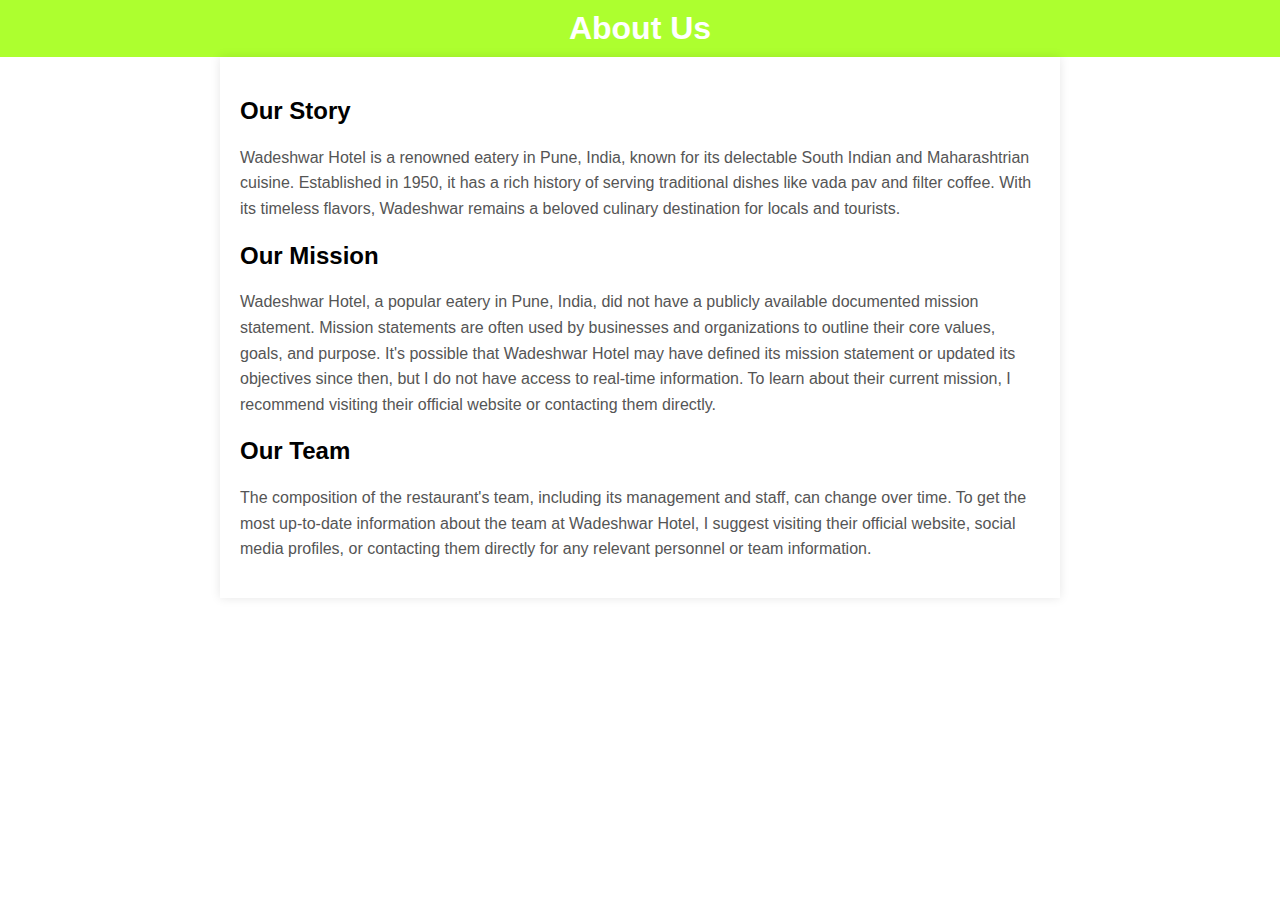
<file: about.html>
<!DOCTYPE html>
<html lang="en">
<head>
    <meta charset="UTF-8">
    <meta name="viewport" content="width=device-width, initial-scale=1.0">
    <title>About Us - Our Restaurant</title>
    <style>

        body {
            font-family: Arial, sans-serif;
            background-color:white;
            margin: 0;
            padding: 0;
        }

        header {
            background-color:greenyellow;
            color: #fff;
            text-align: center;
            padding: 10px;
        }

        h1 {
            margin: 0;
        }

        .about-container {
            max-width: 800px;
            margin: 0 auto;
            padding: 20px;
            background-color: white(25, 24, 24);
            box-shadow: 0 0 10px rgba(0, 0, 0, 0.1);
        }

        .about-content {
            text-align: left;
        }

        .about-content h2 {
            font-size: 24px;
        }

        .about-content p {
            line-height: 1.6;
            color: #555;
        }
        
    </style>
</head>
<body>
    <header>
        <h1>About Us</h1>
    </header>

    <div class="about-container">
        <div class="about-content">
            <h2> Our Story</h2>
            
            <p>
                Wadeshwar Hotel is a renowned eatery in Pune, India, known for its delectable South Indian and Maharashtrian cuisine. Established in 1950, it has a rich history of serving traditional dishes like vada pav and filter coffee. With its timeless flavors, Wadeshwar remains a beloved culinary destination for locals and tourists.





            </p>

            <h2>Our Mission</h2>
            <p>
                Wadeshwar Hotel, a popular eatery in Pune, India, did not have a publicly available documented mission statement. Mission statements are often used by businesses and organizations to outline their core values, goals, and purpose. It's possible that Wadeshwar Hotel may have defined its mission statement or updated its objectives since then, but I do not have access to real-time information. To learn about their current mission, I recommend visiting their official website or contacting them directly.
            </p>

            <h2>Our Team</h2>
            <p>
                The composition of the restaurant's team, including its management and staff, can change over time. To get the most up-to-date information about the team at Wadeshwar Hotel, I suggest visiting their official website, social media profiles, or contacting them directly for any relevant personnel or team information.
            </p>
        </div>
    </div>
</body>
</html>
</file>
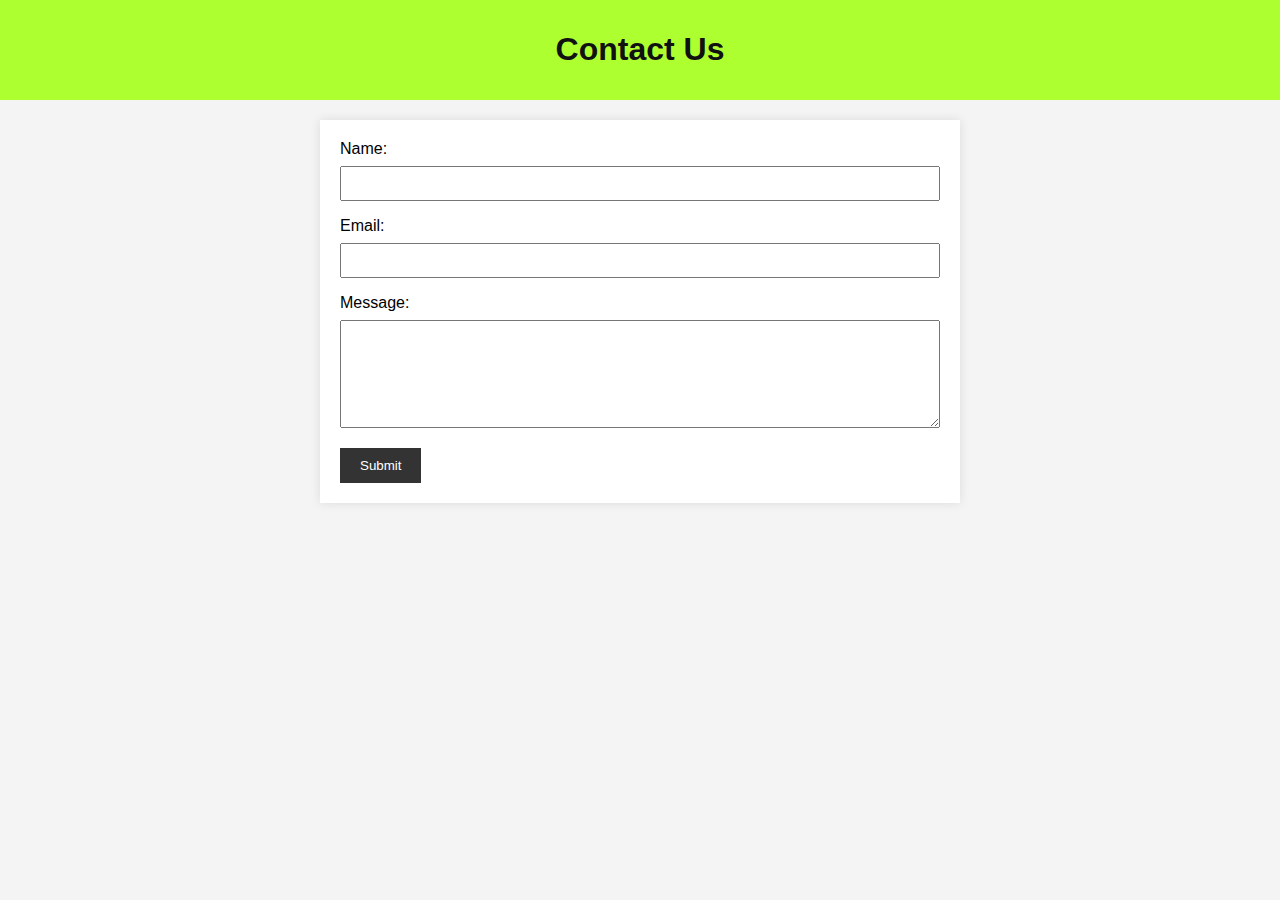
<file: contact.html>
<!DOCTYPE html>
<html lang="en">
<head>
  <meta charset="UTF-8">
  <meta name="viewport" content="width=device-width, initial-scale=1.0">
  <title>Contact Us - Rentorent Management</title>
  <style>
     body {
            margin: 0;
            padding: 0;
            background-image: url('https://images.pexels.com/photos/958545/pexels-photo-958545.jpeg?auto=compress&cs=tinysrgb&w=600');
            background-size: cover;
            background-position: center;
            font-family: Arial, sans-serif;
        }

        /* Add additional styles for your content here */

        header {
            background-color: rgba(255, 255, 255, 0.8);
            padding: 20px;
            text-align: center;
        }

        /* Add more styles for other sections of your website */

        footer {
            background-color: #333;
            color: white;
            padding: 10px;
            text-align: center;
        }
    
    body {
      font-family: Arial, sans-serif;
      margin: 0;
      padding: 0;
      background-color: #f4f4f4;
    }

    header {
      background-color: greenyellow;
      color: #111111;
      padding: 10px;
      text-align: center;
    }

    section {
      max-width: 600px;
      margin: 20px auto;
      padding: 20px;
      background-color: #fff;
      box-shadow: 0 0 10px rgba(0, 0, 0, 0.1);
    }

    label {
      display: block;
      margin-bottom: 8px;
    }

    input,
    textarea {
      width: 100%;
      padding: 8px;
      margin-bottom: 16px;
      box-sizing: border-box;
    }

    button {
      background-color: #333333;
      color: #fff;
      padding: 10px 20px;
      border: none;
      cursor: pointer;
    }

    button:hover {
      background-color: #555;
    }
    
       
    </style>
  
</head>
<body>

  <header>
    <h1>Contact Us</h1>
  </header>

  <section>
    <form action="#" method="post">
      <label for="name">Name:</label>
      <input type="text" id="name" name="name" required>

      <label for="email">Email:</label>
      <input type="email" id="email" name="email" required>

      <label for="message">Message:</label>
      <textarea id="message" name="message" rows="6" required></textarea>

      <button type="submit">Submit</button>
    </form>
  </section>

</body>
</html>
</file>
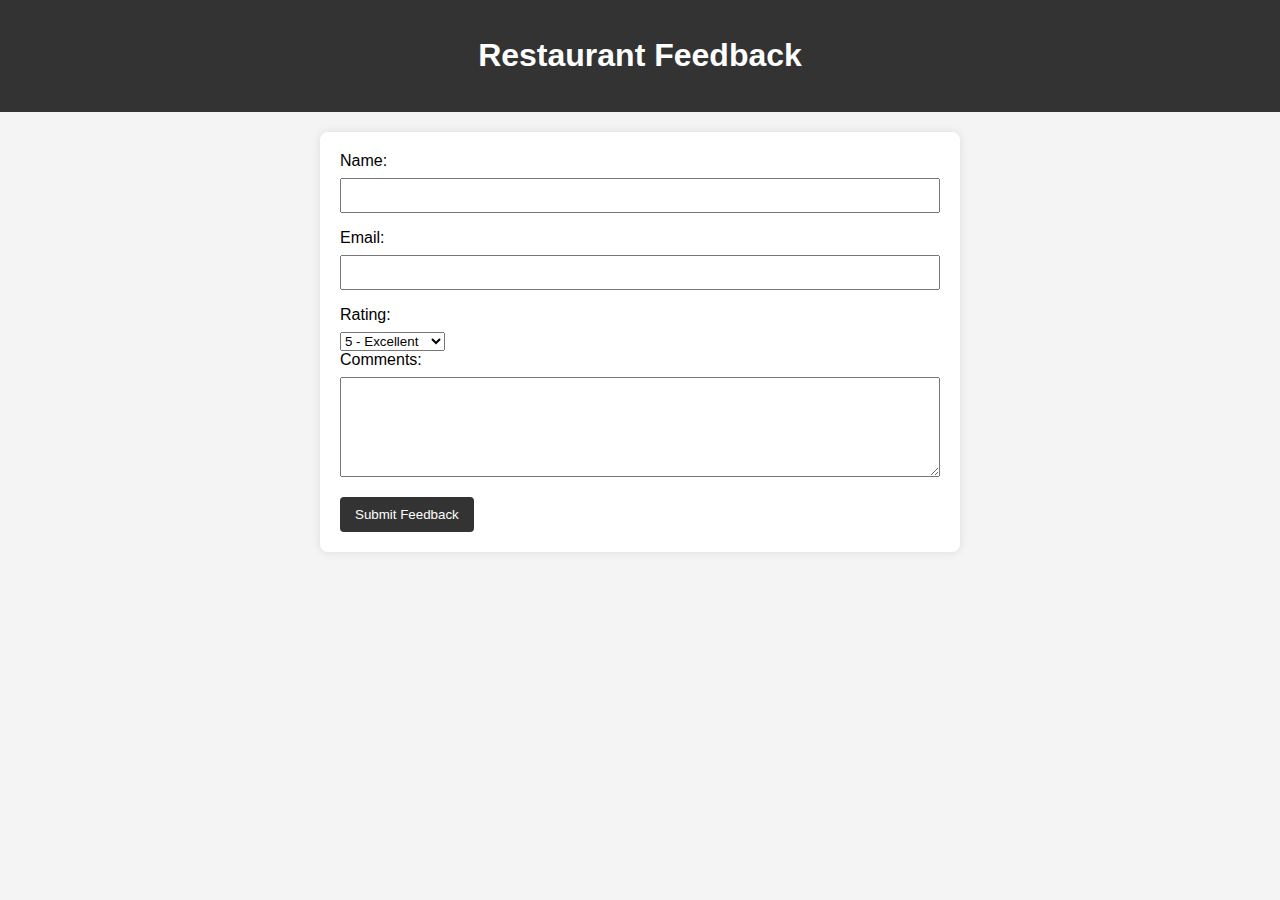
<file: feedback.html>
<!DOCTYPE html>
<html lang="en">
<head>
  <meta charset="UTF-8">
  <meta name="viewport" content="width=device-width, initial-scale=1.0">
  <title>Restaurant Feedback</title>
  <style>
    
        body {
            margin: 0;
            padding: 0;
            background-image: url('https://images.pexels.com/photos/958545/pexels-photo-958545.jpeg?auto=compress&cs=tinysrgb&w=600');
            background-size: cover;
            background-position: center;
            font-family: Arial, sans-serif;
        }

        /* Add additional styles for your content here */

        header {
            background-color: rgba(255, 255, 255, 0.8);
            padding: 20px;
            text-align: center;
        }

        /* Add more styles for other sections of your website */

        footer {
            background-color: #333;
            color: white;
            padding: 10px;
            text-align: center;
        }
    
    body {
      font-family: Arial, sans-serif;
      background-color: #f4f4f4;
      margin: 0;
      padding: 0;
    }

    header {
      background-color: #333;
      color: #fff;
      text-align: center;
      padding: 1em 0;
    }

    main {
      max-width: 600px;
      margin: 20px auto;
      background-color: #fff;
      padding: 20px;
      border-radius: 8px;
      box-shadow: 0 0 10px rgba(0, 0, 0, 0.1);
    }

    label {
      display: block;
      margin-bottom: 8px;
    }

    input,
    textarea {
      width: 100%;
      padding: 8px;
      margin-bottom: 16px;
      box-sizing: border-box;
    }

    textarea {
      height: 100px;
    }

    button {
      background-color: #333;
      color: #fff;
      padding: 10px 15px;
      border: none;
      border-radius: 4px;
      cursor: pointer;
    }

    button:hover {
      background-color: #555;
    }
    
    
  </style>
</head>
<body>
  <header>
    <h1>Restaurant Feedback</h1>
  </header>

  <main>
    <form action="submit_feedback.php" method="post">
      <label for="name">Name:</label>
      <input type="text" id="name" name="name" required>

      <label for="email">Email:</label>
      <input type="email" id="email" name="email" required>

      <label for="rating">Rating:</label>
      <select id="rating" name="rating" required>
        <option value="5">5 - Excellent</option>
        <option value="4">4 - Very Good</option>
        <option value="3">3 - Good</option>
        <option value="2">2 - Fair</option>
        <option value="1">1 - Poor</option>
      </select>

      <label for="comments">Comments:</label>
      <textarea id="comments" name="comments" required></textarea>

      <button type="submit">Submit Feedback</button>
    </form>
  </main>
</body>
</html>
</file>
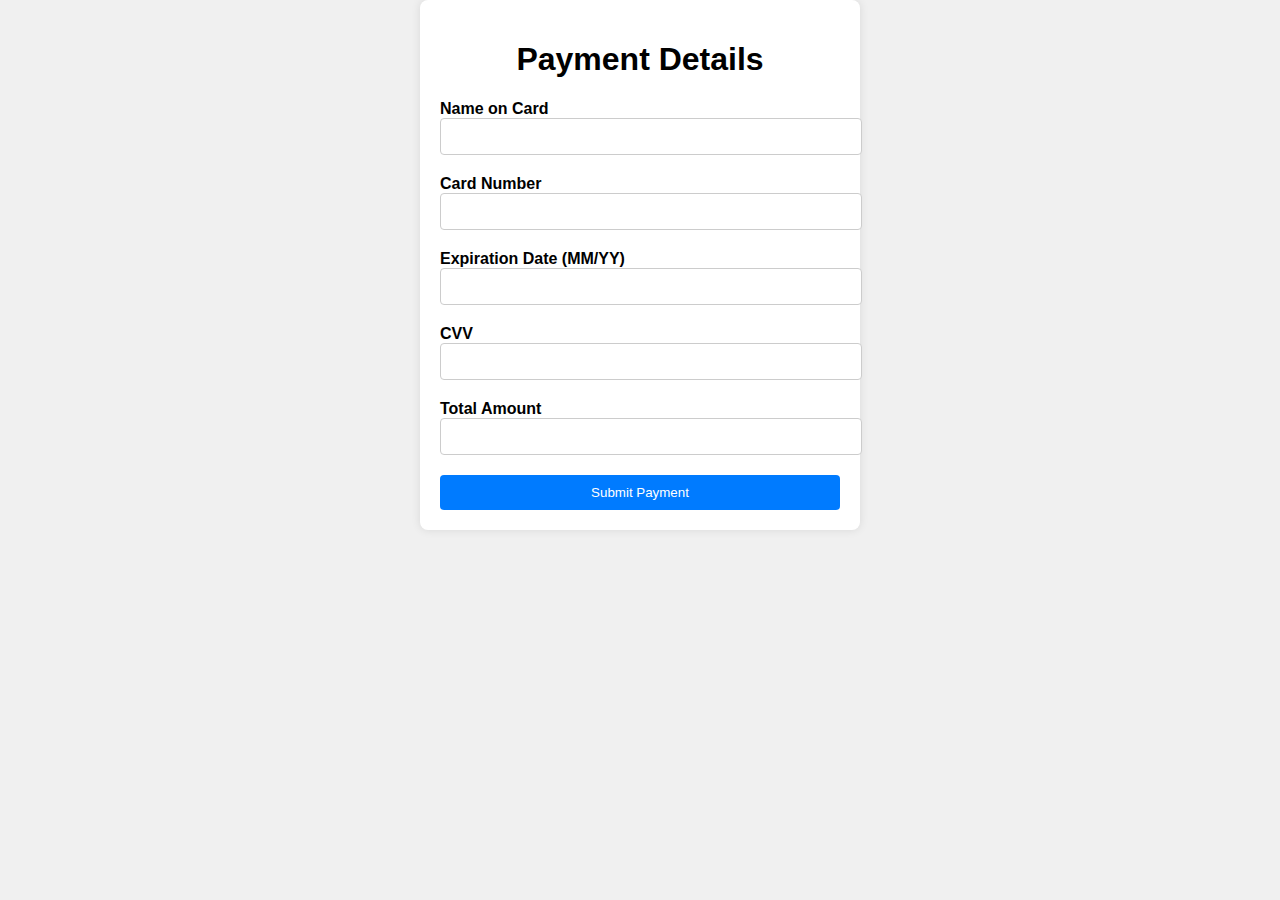
<file: payment.html>
<!DOCTYPE html>
<html lang="en">
<head>
    <meta charset="UTF-8">
    <meta name="viewport" content="width=device-width, initial-scale=1.0">
    <link rel="stylesheet" href="omkar.css">
    <title>Restaurant Payment</title>
</head>
<body>
    <style>
        body {
            margin: 0;
            padding: 0;
            background-image: url('https://images.pexels.com/photos/958545/pexels-photo-958545.jpeg?auto=compress&cs=tinysrgb&w=600');
            background-size: cover;
            background-position: center;
            font-family: Arial, sans-serif;
        }

        /* Add additional styles for your content here */

        header {
            background-color: rgba(255, 255, 255, 0.8);
            padding: 20px;
            text-align: center;
        }

        /* Add more styles for other sections of your website */

        footer {
            background-color: #333;
            color: white;
            padding: 10px;
            text-align: center;
        }
    </style>
        
    

    <div class="container">
        <h1>Payment Details</h1>
        <form action="process_payment.php" method="POST">
            <div class="form-group">
                <label for="name">Name on Card</label>
                <input type="text" id="name" name="name" required>
            </div>
            <div class="form-group">
                <label for="card-number">Card Number</label>
                <input type="text" id="card-number" name="card-number" required>
            </div>
            <div class="form-group">
                <label for="expiration">Expiration Date (MM/YY)</label>
                <input type="text" id="expiration" name="expiration" required>
            </div>
            <div class="form-group">
                <label for="cvv">CVV</label>
                <input type="text" id="cvv" name="cvv" required>
            </div>
            <div class="form-group">
                <label for="total-amount">Total Amount</label>
                <input type="text" id="total-amount" name="total-amount" required>
            </div>
            <button type="submit">Submit Payment</button>
        </form>
    </div>
</body>
</html>
</file>
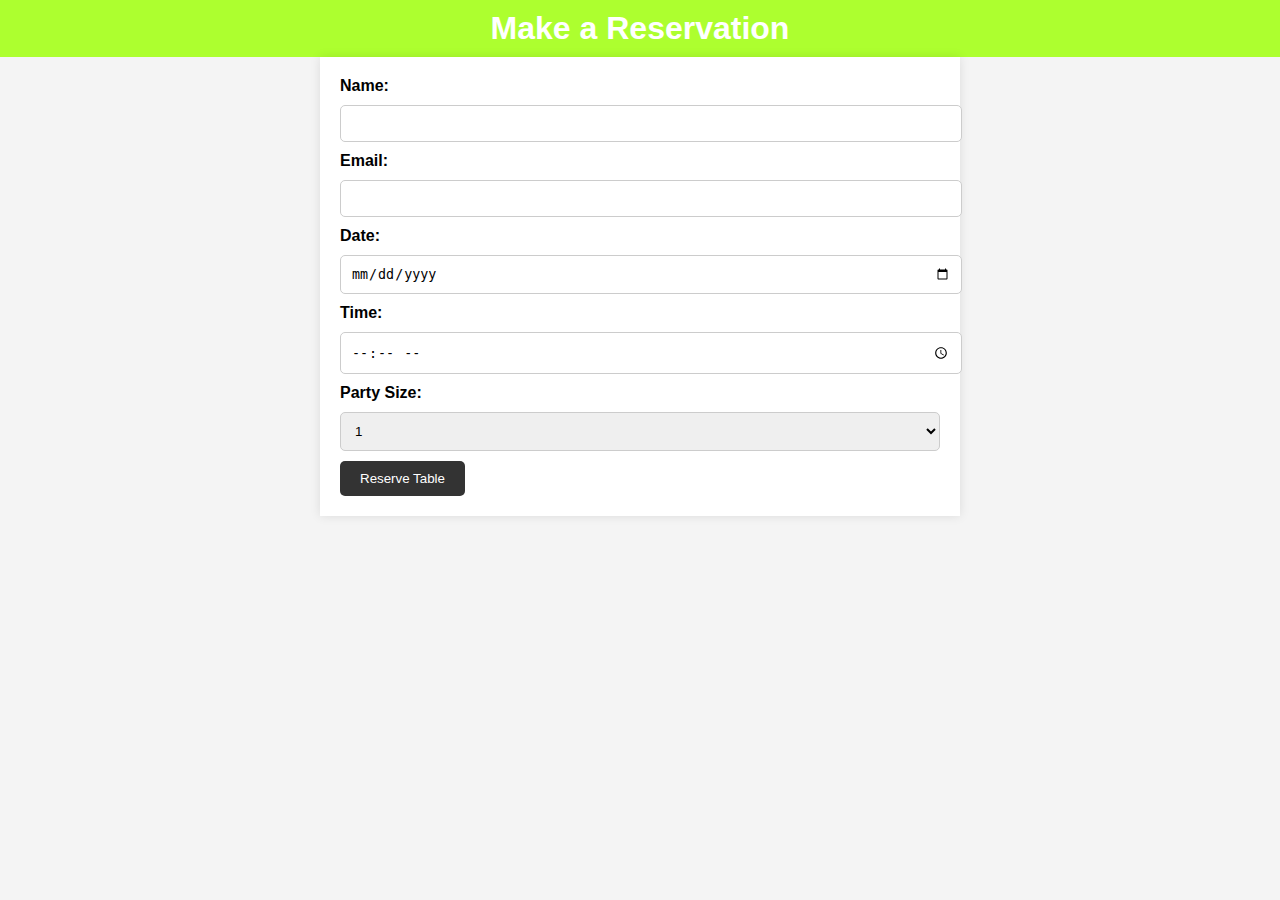
<file: reservations.html>
<!DOCTYPE html>
<html lang="en">
<head>
    <meta charset="UTF-8">
    <meta name="viewport" content="width=device-width, initial-scale=1.0">
    <title>Restaurant Reservation</title>
    <style>
         body {
            margin: 0;
            padding: 0;
            background-image: url('https://images.pexels.com/photos/958545/pexels-photo-958545.jpeg?auto=compress&cs=tinysrgb&w=600');
            background-size: cover;
            background-position: center;
            font-family: Arial, sans-serif;
        }

        /* Add additional styles for your content here */

        header {
            background-color: rgba(255, 255, 255, 0.8);
            padding: 20px;
            text-align: center;
        }

        /* Add more styles for other sections of your website */

        footer {
            background-color: #333;
            color: white;
            padding: 10px;
            text-align: center;
        }
        body {
            font-family: Arial, sans-serif;
            background-color: #f4f4f4;
            margin: 0;
            padding: 0;
        }

        header {
            background-color:greenyellow;
            color: #fff;
            text-align: center;
            padding: 10px;
        }

        h1 {
            margin: 0;
        }

        .reservation-form {
            max-width: 600px;
            margin: 0 auto;
            padding: 20px;
            background-color: #fff;
            box-shadow: 0 0 10px rgba(0, 0, 0, 0.1);
        }

        label {
            font-weight: bold;
        }

        input[type="text"], input[type="email"], input[type="date"], input[type="time"], select {
            width: 100%;
            padding: 10px;
            margin: 10px 0;
            border: 1px solid #ccc;
            border-radius: 5px;
        }

        button {
            background-color: #333;
            color: #fff;
            border: none;
            border-radius: 5px;
            padding: 10px 20px;
            cursor: pointer;
        }

        button:hover {
            background-color: #555;
        }
    </style>
</head>
<body>
    <header>
        <h1>Make a Reservation</h1>
    </header>

    <div class="reservation-form">
        <form>
            <label for="name">Name:</label>
            <input type="text" id="name" name="name" required>

            <label for="email">Email:</label>
            <input type="email" id="email" name="email" required>

            <label for="date">Date:</label>
            <input type="date" id="date" name="date" required>

            <label for="time">Time:</label>
            <input type="time" id="time" name="time" required>

            <label for="party-size">Party Size:</label>
            <select id="party-size" name="party-size">
                <option value="1">1</option>
                <option value="2">2</option>
                <option value="3">3</option>
                <option value="4">4</option>
                <option value="5">5</option>
            </select>

            <button type="submit">Reserve Table</button>
        </form>
    </div>
</body>
</html>
</file>
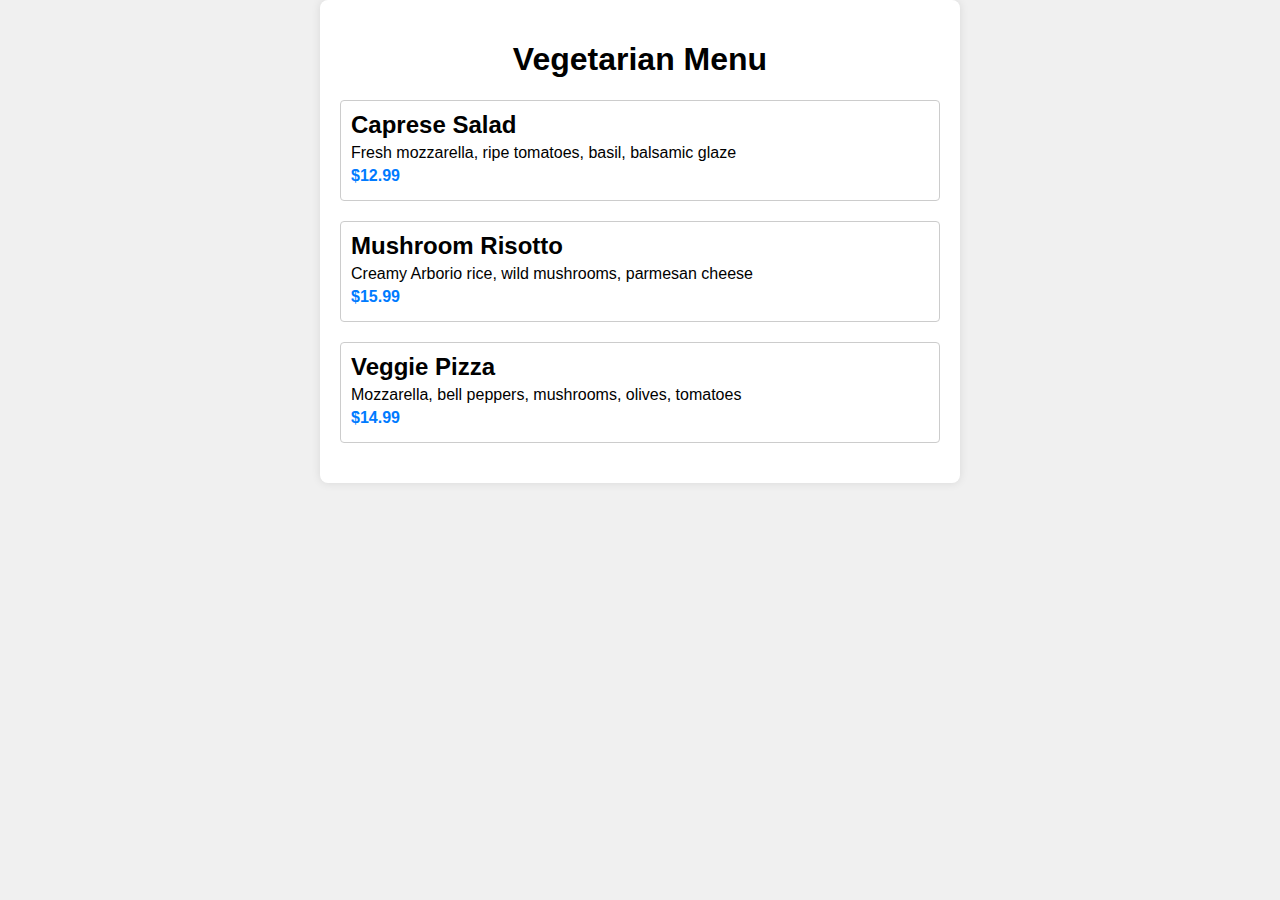
<file: veg.html>
<!DOCTYPE html>
<html lang="en">
<head>
    <meta charset="UTF-8">
    <meta name="viewport" content="width=device-width, initial-scale=1.0">
    <link rel="stylesheet" href="s.css">
    <title>Vegetarian Menu</title>
    <style>
        body {
            margin: 0;
            padding: 0;
            background-image: url('https://images.pexels.com/photos/958545/pexels-photo-958545.jpeg?auto=compress&cs=tinysrgb&w=600');
            background-size: cover;
            background-position: center;
            font-family: Arial, sans-serif;
        }

        /* Add additional styles for your content here */

        header {
            background-color: rgba(255, 255, 255, 0.8);
            padding: 20px;
            text-align: center;
        }

        /* Add more styles for other sections of your website */

        footer {
            background-color: #333;
            color: white;
            padding: 10px;
            text-align: center;
        }
    </style>
</head>
<body>
    <div class="menu-container">
        <h1>Vegetarian Menu</h1>
        <div class="menu-item">
            <h2>Caprese Salad</h2>
            <p>Fresh mozzarella, ripe tomatoes, basil, balsamic glaze</p>
            <p class="price">$12.99</p>
        </div>
        <div class="menu-item">
            <h2>Mushroom Risotto</h2>
            <p>Creamy Arborio rice, wild mushrooms, parmesan cheese</p>
            <p class="price">$15.99</p>
        </div>
        <div class="menu-item">
            <h2>Veggie Pizza</h2>
            <p>Mozzarella, bell peppers, mushrooms, olives, tomatoes</p>
            <p class="price">$14.99</p>
        </div>
        <!-- Add more menu items as needed -->
    </div>
</body>
</html>
</file>
<file: omkar.css>
body {
    font-family: Arial, sans-serif;
    background-color: #f0f0f0;
}

.container {
    max-width: 400px;
    margin: 0 auto;
    padding: 20px;
    background-color: #fff;
    border-radius: 8px;
    box-shadow: 0 0 10px rgba(0, 0, 0, 0.1);
}

h1 {
    text-align: center;
}

.form-group {
    margin-bottom: 20px;
}

label {
    display: block;
    font-weight: bold;
}

input {
    width: 100%;
    padding: 10px;
    border: 1px solid #ccc;
    border-radius: 4px;
}

button {
    width: 100%;
    padding: 10px;
    background-color: #007BFF;
    color: #fff;
    border: none;
    border-radius: 4px;
    cursor: pointer;
}

button:hover {
    background-color: #0056b3;
}
</file>
<file: s.css>
body {
    font-family: Arial, sans-serif;
    background-color: #f0f0f0;
    margin: 0;
    padding: 0;
}

.menu-container {
    max-width: 600px;
    margin: 0 auto;
    padding: 20px;
    background-color: #fff;
    border-radius: 8px;
    box-shadow: 0 0 10px rgba(0, 0, 0, 0.1);
}

h1 {
    text-align: center;
}

.menu-item {
    margin: 20px 0;
    padding: 10px;
    border: 1px solid #ccc;
    border-radius: 4px;
}

h2 {
    font-size: 24px;
    margin: 0;
}

p {
    margin: 5px 0;
}

.price {
    font-weight: bold;
    color: #007BFF;
}
</file>
